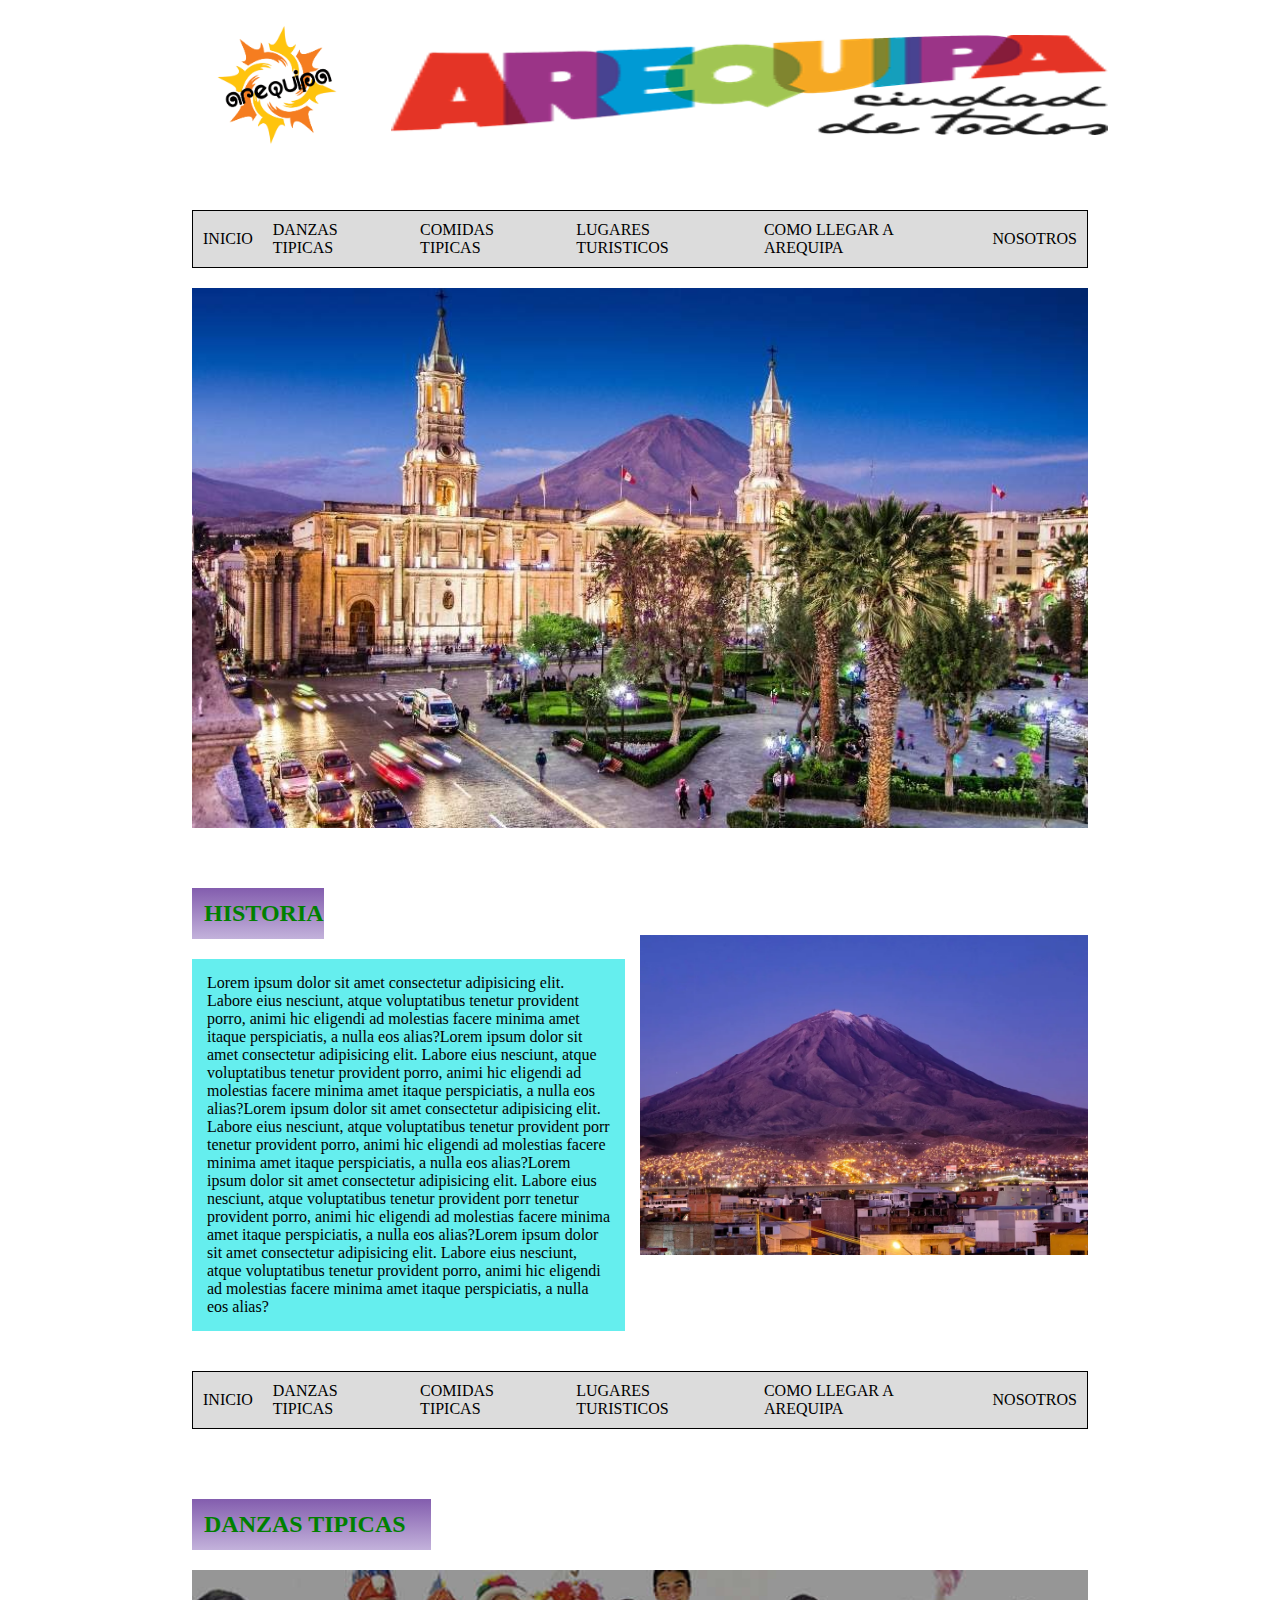
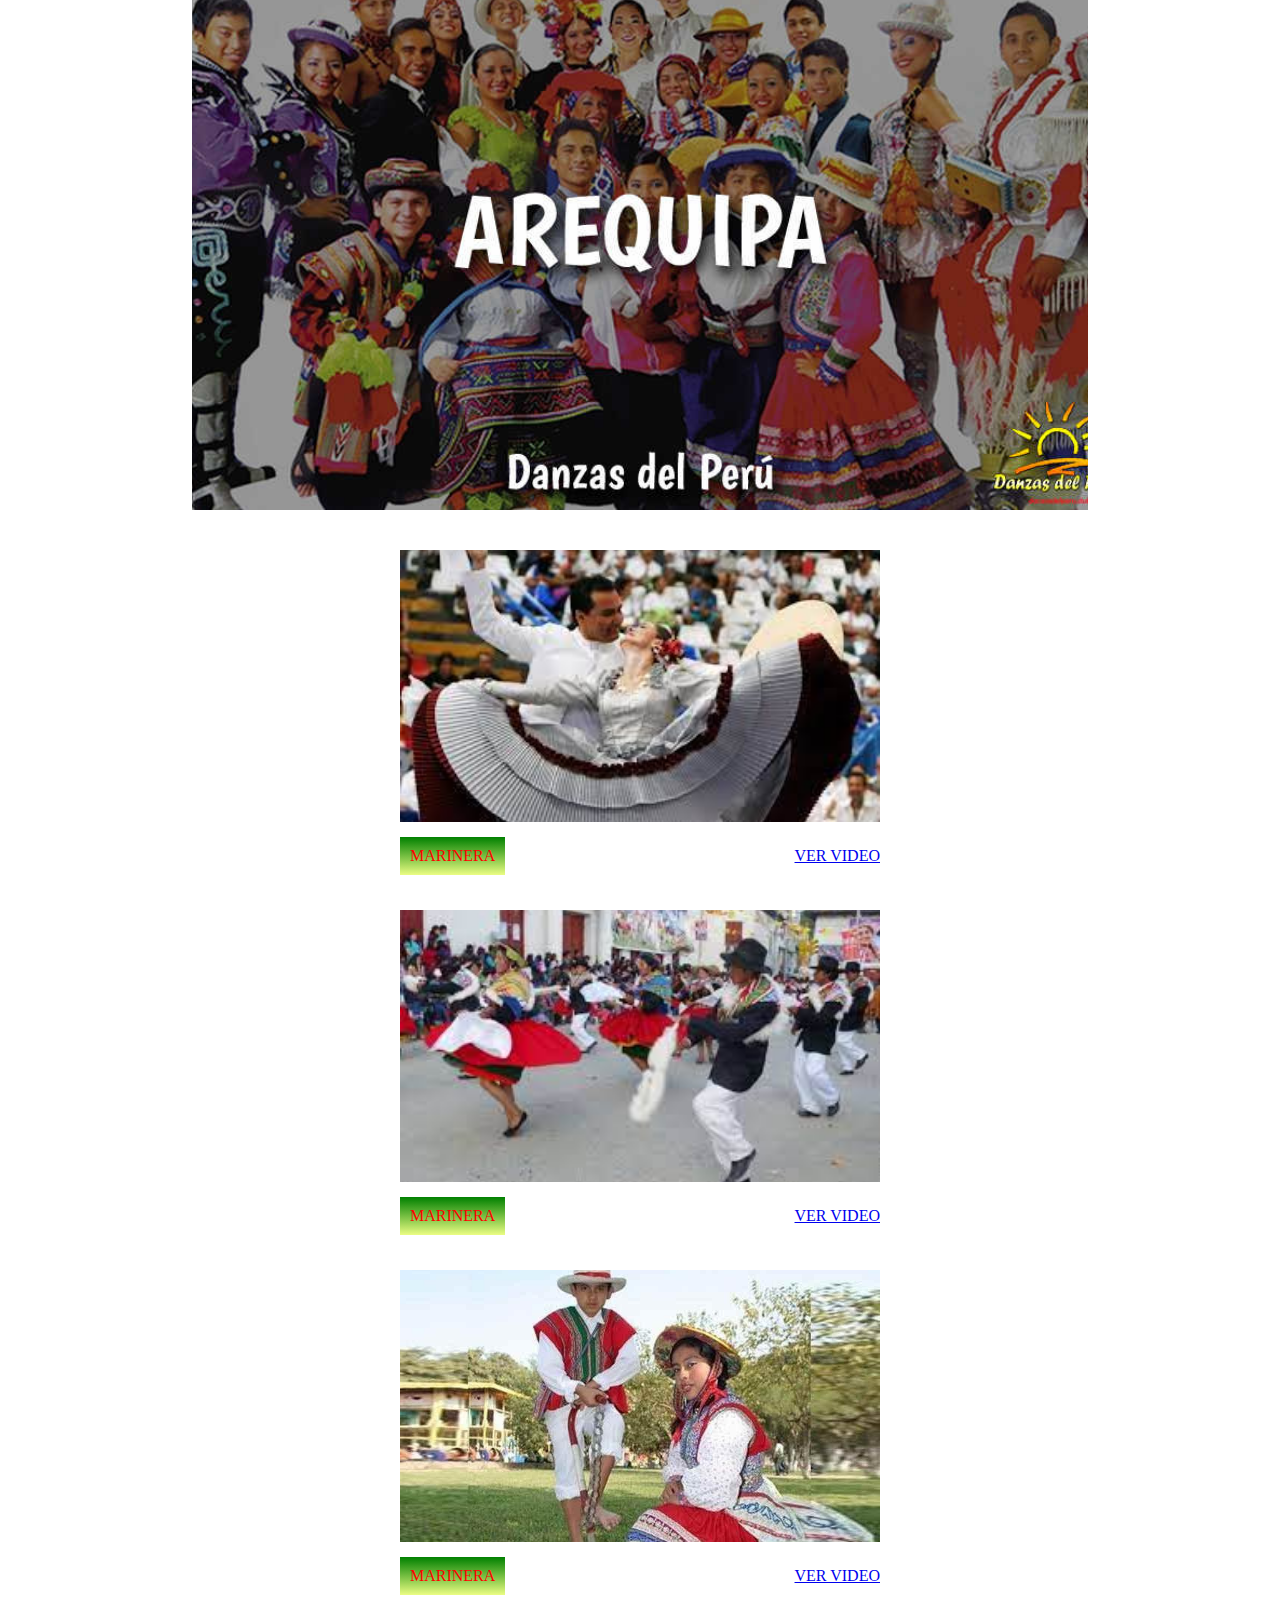
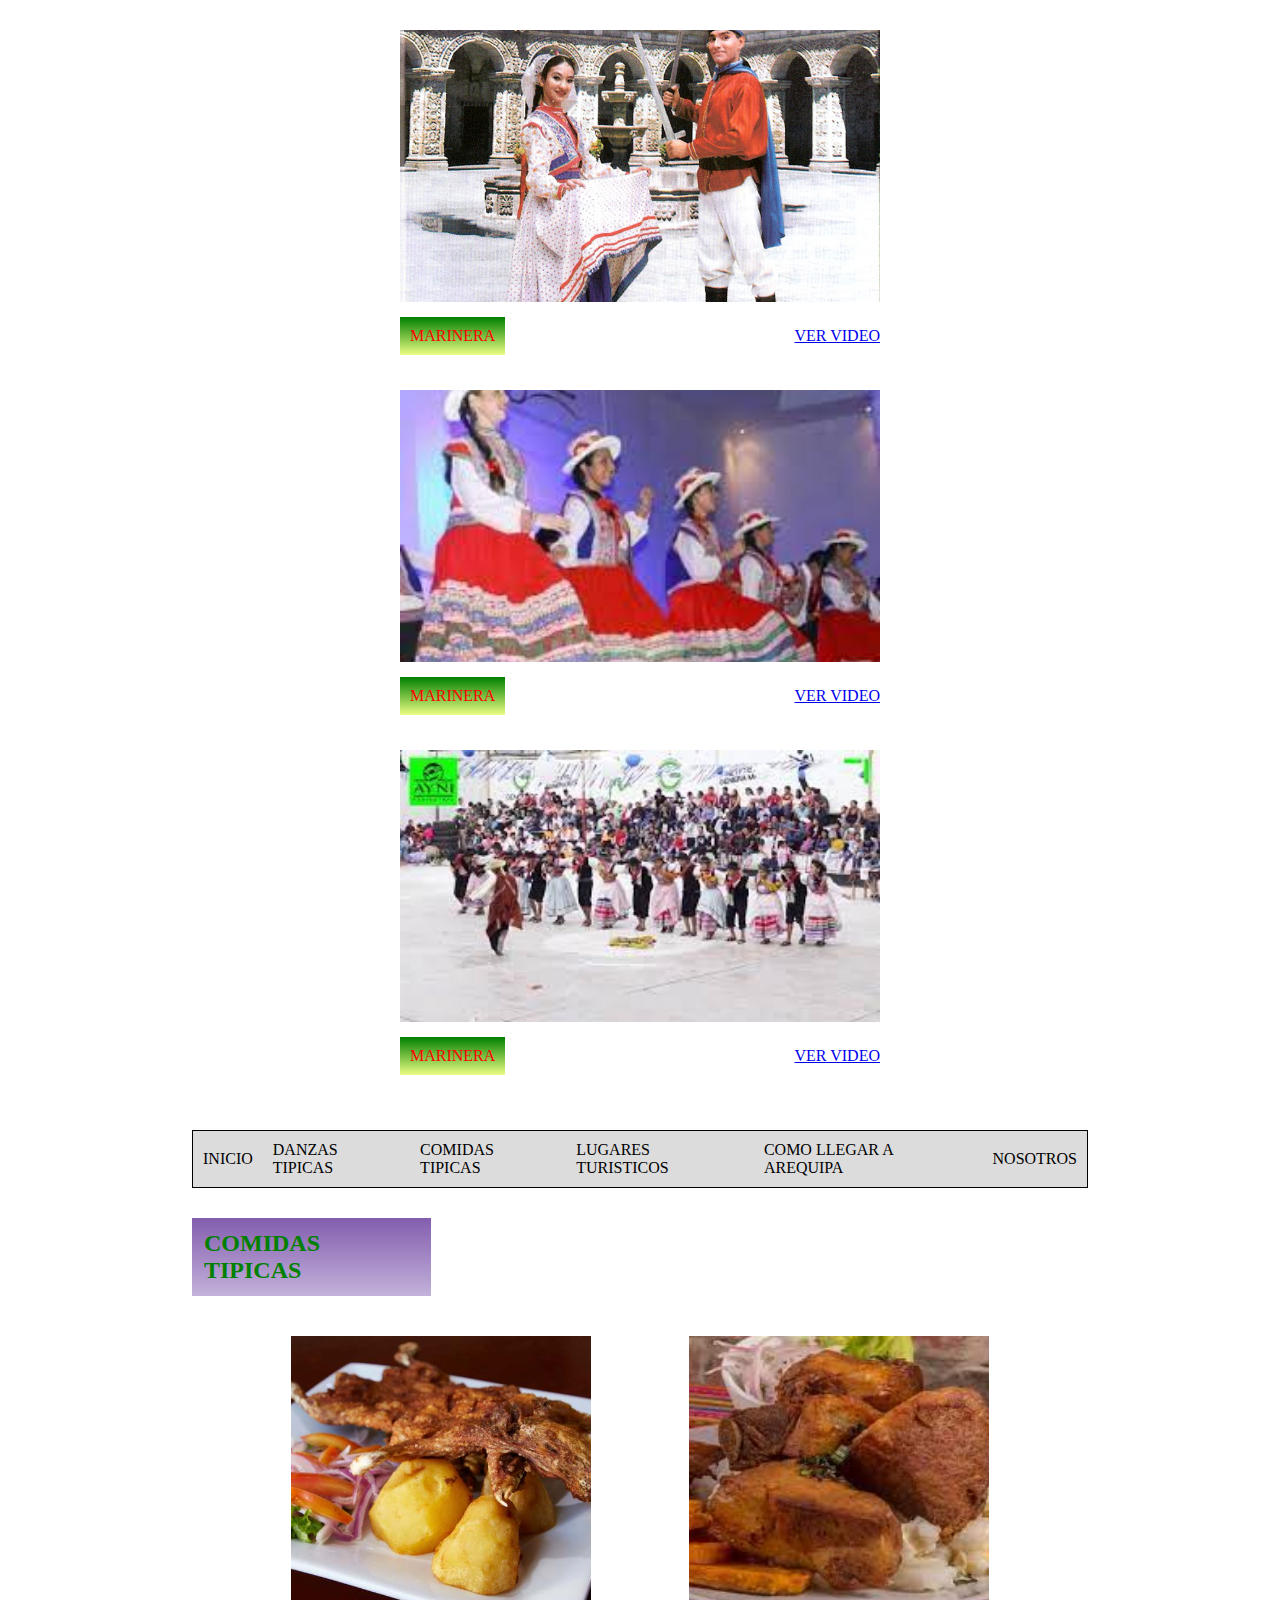
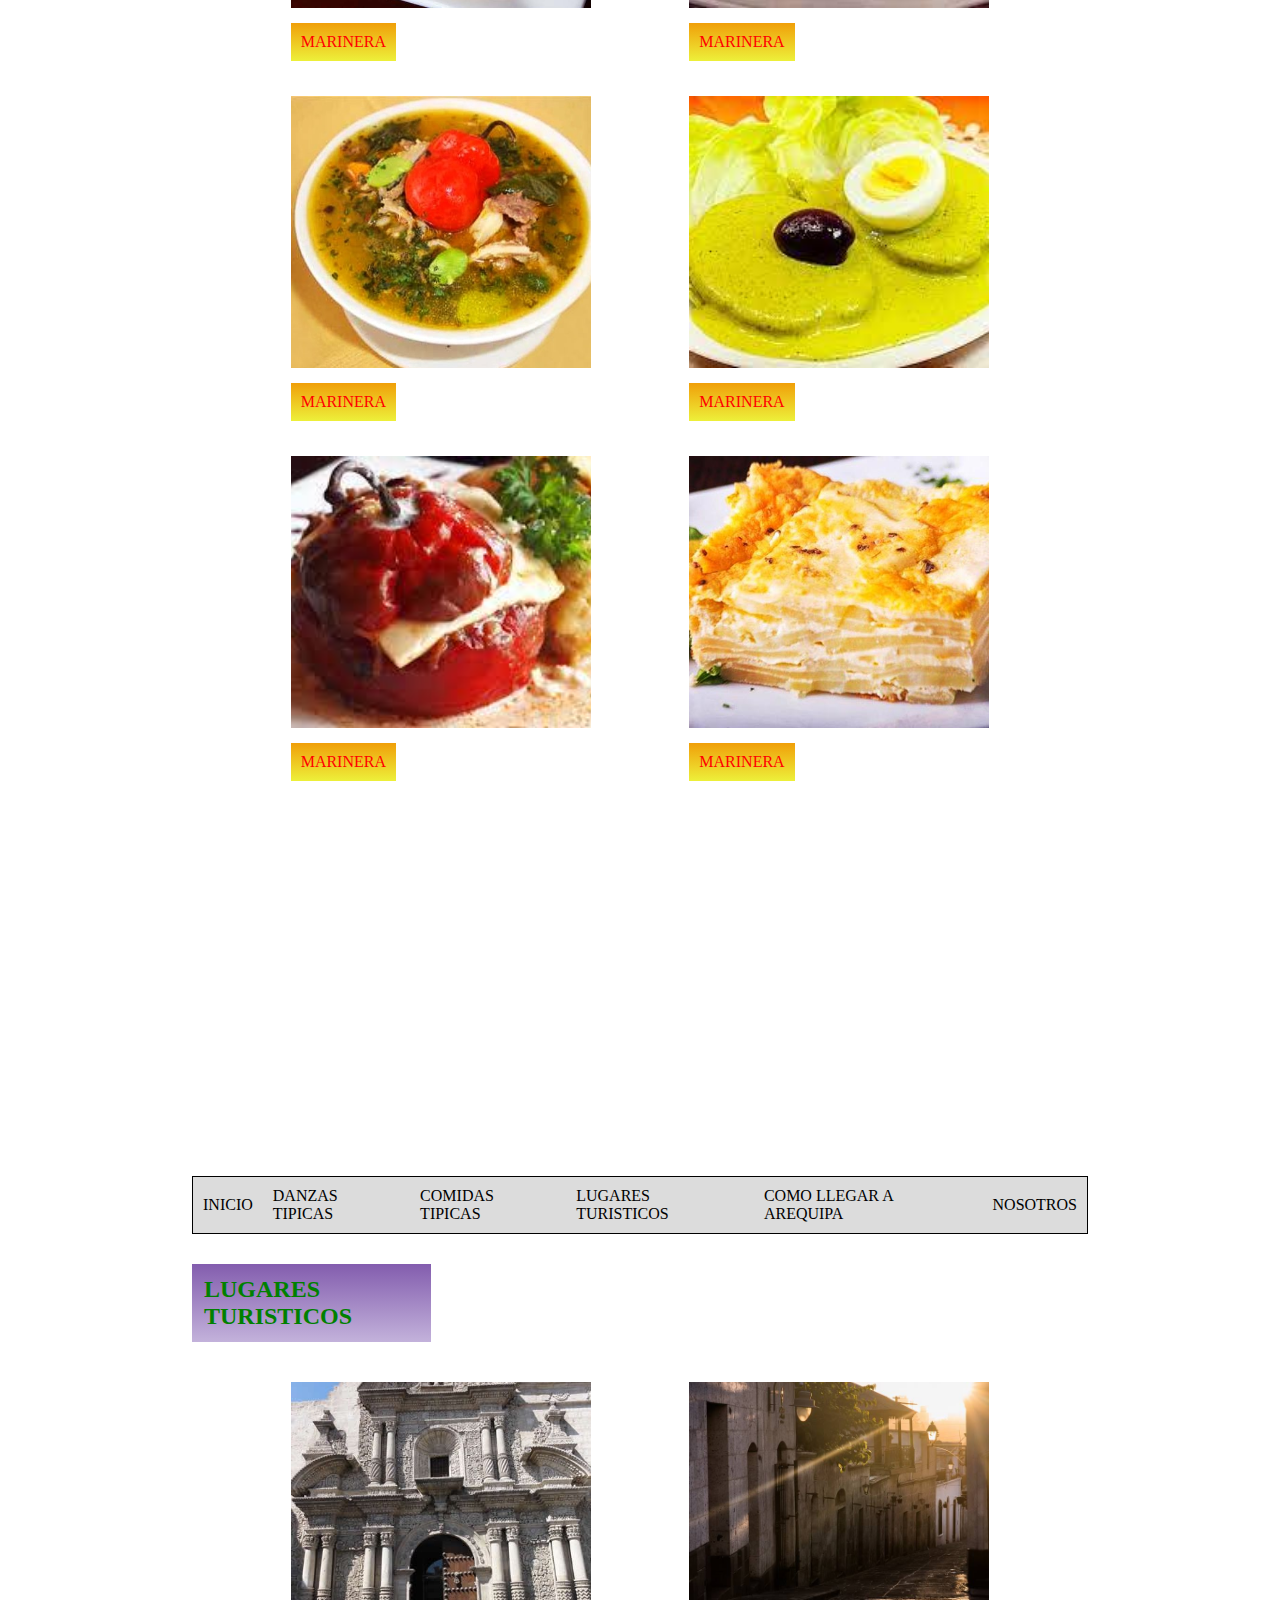
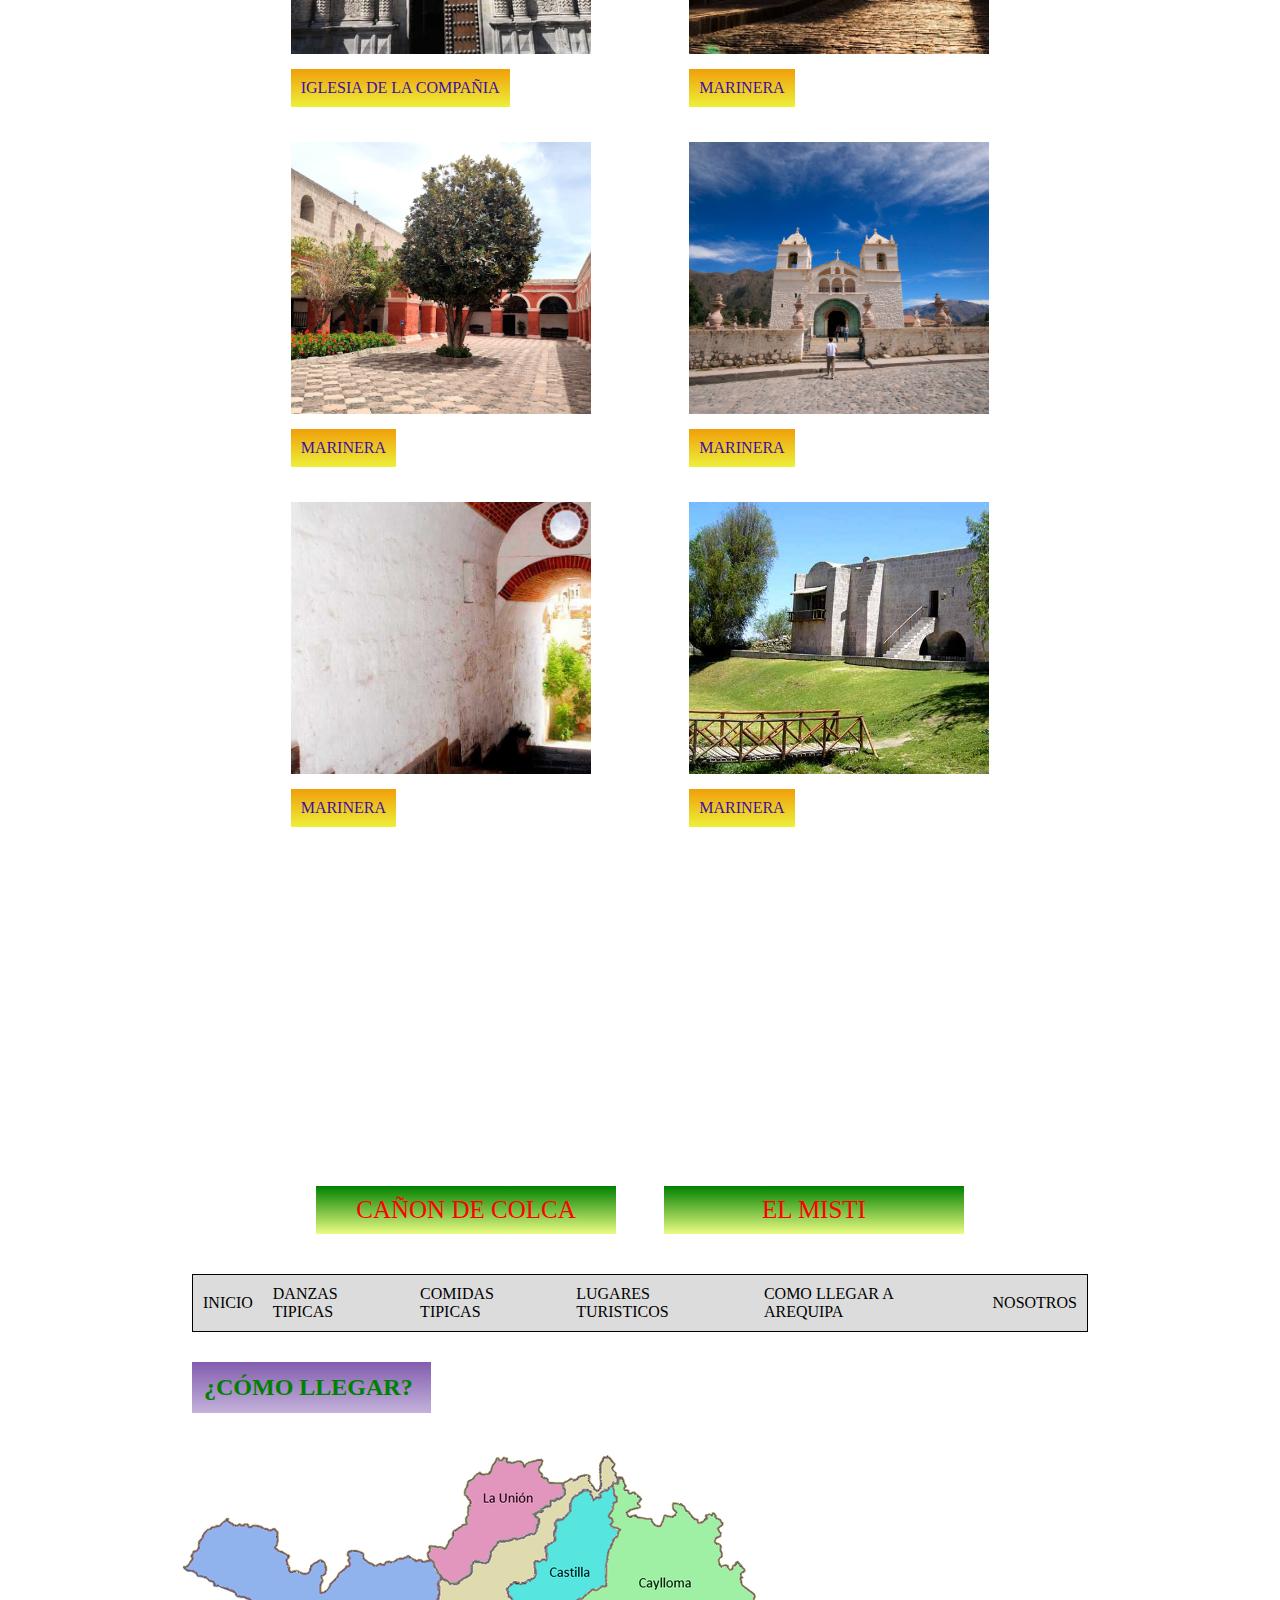
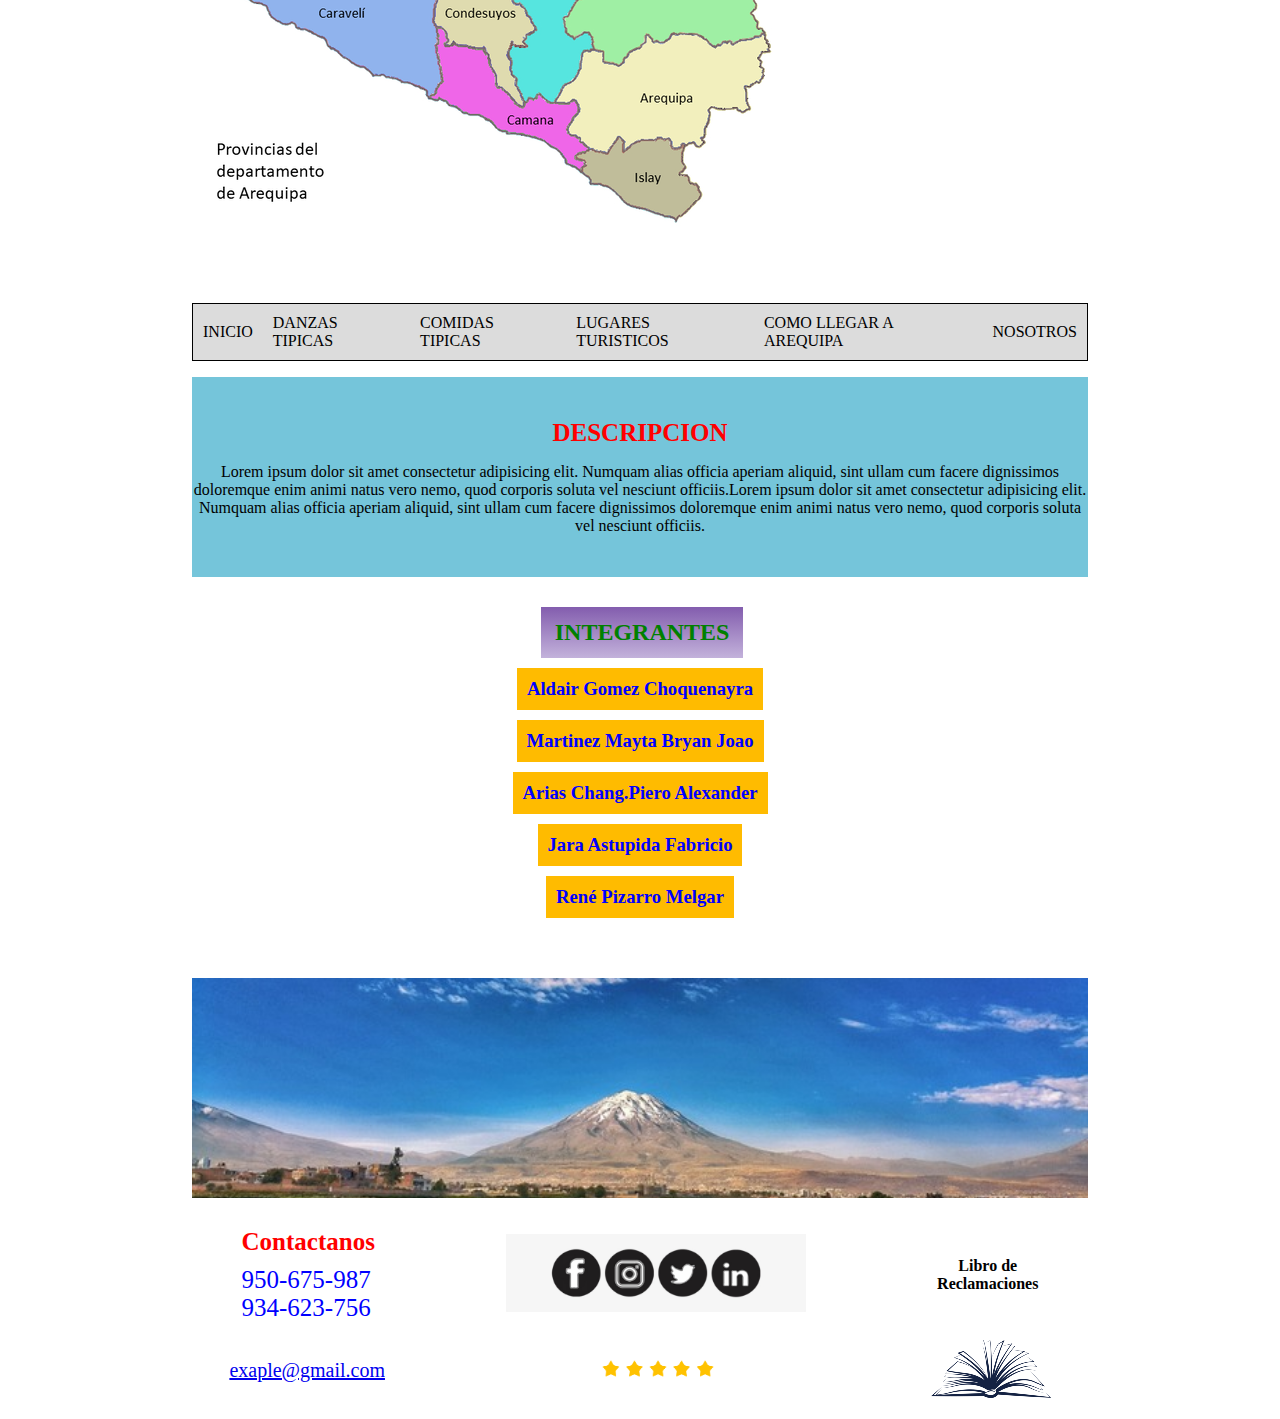
<file: NOVATOS/index.html>
<!DOCTYPE html>
<html lang="en">

<head>
    <meta charset="UTF-8">
    <meta http-equiv="X-UA-Compatible" content="IE=edge">
    <meta name="viewport" content="width=device-width, initial-scale=1.0">
    <title>Document</title>
    <!-- ------ CSS ------ -->
    <link rel="stylesheet" href="./css/style.css">
</head>

<body>
    <!-- ------ CONTAINER ------ -->
    <main>
        <!-- HERO -->
        <header>
            <img src="./images/LOGO.png" alt="" class="logo">
            <img src="./images/TITULO.png" alt="" class="title">
        </header>
        <!-- HERO END -->


        <!-- NAV -->
        <nav>
            <ul>
                <li><a href="#">INICIO</a></li>
                <li><a href="#">DANZAS TIPICAS</a></li>
                <li><a href="#">COMIDAS TIPICAS</a></li>
                <li><a href="#">LUGARES TURISTICOS</a></li>
                <li><a href="#">COMO LLEGAR A AREQUIPA</a></li>
                <li><a href="#">NOSOTROS</a></li>
            </ul>
        </nav>
        <!-- NAV END -->

        <!-- BANNER -->
        <div class="banner">
            <img src="./images/IMAGEN 1.jpg" alt="">
        </div>
        <!-- BANNER END -->

        <!-- HISTORY -->
        <section class="section-history">
            <!-- -- HISTORY DESCRIPTION -- -->
            <div class="history-info">
                <label for="" class="title-section">
                    <h2>HISTORIA</h2>
                </label>
                <p>Lorem ipsum dolor sit amet consectetur adipisicing elit. Labore eius nesciunt, atque voluptatibus
                    tenetur provident porro, animi hic eligendi ad molestias facere minima amet itaque perspiciatis, a
                    nulla eos alias?Lorem ipsum dolor sit amet consectetur adipisicing elit. Labore eius nesciunt, atque
                    voluptatibus
                    tenetur provident porro, animi hic eligendi ad molestias facere minima amet itaque perspiciatis, a
                    nulla eos alias?Lorem ipsum dolor sit amet consectetur adipisicing elit. Labore eius nesciunt, atque
                    voluptatibus
                    tenetur provident porr tenetur provident porro, animi hic eligendi ad molestias facere minima amet
                    itaque perspiciatis, a
                    nulla eos alias?Lorem ipsum dolor sit amet consectetur adipisicing elit. Labore eius nesciunt, atque
                    voluptatibus
                    tenetur provident porr tenetur provident porro, animi hic eligendi ad molestias facere minima amet
                    itaque perspiciatis, a
                    nulla eos alias?Lorem ipsum dolor sit amet consectetur adipisicing elit. Labore eius nesciunt, atque
                    voluptatibus
                    tenetur provident porro, animi hic eligendi ad molestias facere minima amet itaque perspiciatis, a
                    nulla eos alias?</p>
            </div>
            <!-- -- HISTORY PICTURE-- -->
            <div class="history-picture">
                <img src="./images/IMAGEN 2.webp" alt="">
            </div>
        </section>
        <!-- HISTORY END -->

        <!-- NAV -->
        <nav>
            <ul>
                <li><a href="#">INICIO</a></li>
                <li><a href="#">DANZAS TIPICAS</a></li>
                <li><a href="#">COMIDAS TIPICAS</a></li>
                <li><a href="#">LUGARES TURISTICOS</a></li>
                <li><a href="#">COMO LLEGAR A AREQUIPA</a></li>
                <li><a href="#">NOSOTROS</a></li>
            </ul>
        </nav>
        <!-- NAV END -->

        <!-- BANNER -->
        <div class="dance">
            <label for="" class="title-section">
                <h2>DANZAS TIPICAS</h2>
            </label>
            <div class="banner">
                <img src="./images/IMAGENE 3.jpg" alt="">
            </div>
        </div>
        <!-- BANNER END -->

        <!-- DANCE -->
        <section class="section-dance--tip">
            <!-- ITEM 1 -->
            <div class="item">
                <figure>
                    <img src="./images/MARINERA AREQUIPEÑA.jpeg" alt="">
                </figure>
                <div class="subtitle">
                    <p>MARINERA</p>
                    <a href="#">VER VIDEO</a>
                </div>
            </div>
            <!-- ITEM 2 -->
            <div class="item">
                <figure>
                    <img src="./images//LA WIFALA.jpeg" alt="">
                </figure>
                <div class="subtitle">
                    <p>MARINERA</p>
                    <a href="#">VER VIDEO</a>
                </div>
            </div>
            <!-- ITEM 3 -->
            <div class="item">
                <figure>
                    <img src="./images/AÑATARPUY.jpg" alt="">
                </figure>
                <div class="subtitle">
                    <p>MARINERA</p>
                    <a href="#">VER VIDEO</a>
                </div>
            </div>
            <!-- ITEM 4 -->
            <div class="item">
                <figure>
                    <img src="./images/TURCOS DE AREQUIPA.jpg" alt="">
                </figure>
                <div class="subtitle">
                    <p>MARINERA</p>
                    <a href="#">VER VIDEO</a>
                </div>
            </div>
            <!-- ITEM 5 -->
            <div class="item">
                <figure>
                    <img src="./images//CAMILE.jpeg" alt="">
                </figure>
                <div class="subtitle">
                    <p>MARINERA</p>
                    <a href="#">VER VIDEO</a>
                </div>
            </div>
            <!-- ITEM 6 -->
            <div class="item">
                <figure>
                    <img src="./images/PISAO DE HABAS.jpeg" alt="">
                </figure>
                <div class="subtitle">
                    <p>MARINERA</p>
                    <a href="#">VER VIDEO</a>
                </div>
            </div>
        </section>
        <!-- DANCE END -->

        <!-- NAV -->
        <nav>
            <ul>
                <li><a href="#">INICIO</a></li>
                <li><a href="#">DANZAS TIPICAS</a></li>
                <li><a href="#">COMIDAS TIPICAS</a></li>
                <li><a href="#">LUGARES TURISTICOS</a></li>
                <li><a href="#">COMO LLEGAR A AREQUIPA</a></li>
                <li><a href="#">NOSOTROS</a></li>
            </ul>
        </nav>
        <!-- NAV END -->

        <!-- DANCE -->
        <label for="" class="title-section">
            <h2>COMIDAS TIPICAS</h2>
        </label>
        <section class="section-dance--tip">
            <!-- ITEM 1 -->
            <div class="item item-comida">
                <figure>
                    <img src="./images/CUY CHACTADO.jpg" alt="">
                </figure>
                <div class="subtitle subtitle-comida">
                    <p>MARINERA</p>
                </div>
            </div>
            <!-- ITEM 2 -->
            <div class="item item-comida">
                <figure>
                    <img src="./images/CHICHARRON AREQUIPEÑO.jpeg" alt="">
                </figure>
                <div class="subtitle subtitle-comida">
                    <p>MARINERA</p>
                </div>
            </div>
            <!-- ITEM 3 -->
            <div class="item item-comida">
                <figure>
                    <img src="./images/CHAIRO.jpg" alt="">
                </figure>
                <div class="subtitle subtitle-comida">
                    <p>MARINERA</p>
                </div>
            </div>
            <!-- ITEM 4 -->
            <div class="item item-comida">
                <figure>
                    <img src="./images/OCOPA AREQUIPEÑA.jpeg" alt="">
                </figure>
                <div class="subtitle subtitle-comida">
                    <p>MARINERA</p>
                </div>
            </div>
            <!-- ITEM 5 -->
            <div class="item item-comida">
                <figure>
                    <img src="./images/ROCOTO RELLENO.jpeg" alt="">
                </figure>
                <div class="subtitle subtitle-comida">
                    <p>MARINERA</p>
                </div>
            </div>
            <!-- ITEM 6 -->
            <div class="item item-comida">
                <figure>
                    <img src="./images/PASTEL DE PAPA.jpg" alt="">
                </figure>
                <div class="subtitle subtitle-comida">
                    <p>MARINERA</p>
                </div>
            </div>
        </section>
        <div class="video">
            <iframe width="560" height="315" src="https://www.youtube.com/embed/nKkaIQlgYME"
                title="YouTube video player" frameborder="0"
                allow="accelerometer; autoplay; clipboard-write; encrypted-media; gyroscope; picture-in-picture"
                allowfullscreen></iframe>
            <iframe width="560" height="315" src="https://www.youtube.com/embed/MnYPh1bv5GA"
                title="YouTube video player" frameborder="0"
                allow="accelerometer; autoplay; clipboard-write; encrypted-media; gyroscope; picture-in-picture"
                allowfullscreen></iframe>
        </div>
        <!-- DANCE END -->

        <!-- NAV -->
        <nav>
            <ul>
                <li><a href="#">INICIO</a></li>
                <li><a href="#">DANZAS TIPICAS</a></li>
                <li><a href="#">COMIDAS TIPICAS</a></li>
                <li><a href="#">LUGARES TURISTICOS</a></li>
                <li><a href="#">COMO LLEGAR A AREQUIPA</a></li>
                <li><a href="#">NOSOTROS</a></li>
            </ul>
        </nav>
        <!-- NAV END -->

        <!-- DANCE -->
        <label for="" class="title-section">
            <h2>LUGARES TURISTICOS</h2>
        </label>
        <section class="section-dance--tip">
            <!-- ITEM 1 -->
            <div class="item item-comida">
                <figure>
                    <img src="./images/IGLESIA DE LA COMPAÑIA.jpg" alt="">
                </figure>
                <div class="subtitle subtitle-lugares">
                    <p>IGLESIA DE LA COMPAÑIA</p>
                </div>
            </div>
            <!-- ITEM 2 -->
            <div class="item item-comida">
                <figure>
                    <img src="./images/BARRIO SAN LAZARO.jpg" alt="">
                </figure>
                <div class="subtitle subtitle-lugares">
                    <p>MARINERA</p>
                </div>
            </div>
            <!-- ITEM 3 -->
            <div class="item item-comida">
                <figure>
                    <img src="./images/MONASTERIO SANTA CATALINA.jpg" alt="">
                </figure>
                <div class="subtitle subtitle-lugares">
                    <p>MARINERA</p>
                </div>
            </div>
            <!-- ITEM 4 -->
            <div class="item item-comida">
                <figure>
                    <img src="./images/VILLA DE CAYMA.jpg" alt="">
                </figure>
                <div class="subtitle subtitle-lugares">
                    <p>MARINERA</p>
                </div>
            </div>
            <!-- ITEM 5 -->
            <div class="item item-comida">
                <figure>
                    <img src="./images/LOS TAMBOS.jpg" alt="">
                </figure>
                <div class="subtitle subtitle-lugares">
                    <p>MARINERA</p>
                </div>
            </div>
            <!-- ITEM 6 -->
            <div class="item item-comida">
                <figure>
                    <img src="./images//SABANDIA.jpg" alt="">
                </figure>
                <div class="subtitle subtitle-lugares">
                    <p>MARINERA</p>
                </div>
            </div>
        </section>
        <div class="video">
            <div class="video-1">
                <iframe width="560" height="315" src="https://www.youtube.com/embed/acrfiwdQD7Q"
                    title="YouTube video player" frameborder="0"
                    allow="accelerometer; autoplay; clipboard-write; encrypted-media; gyroscope; picture-in-picture"
                    allowfullscreen></iframe>
                <div class="subtitle subtitle-video">
                    <p>CAÑON DE COLCA</p>
                </div>
            </div>
            <div class="video-2">
                <iframe width="560" height="315" src="https://www.youtube.com/embed/2hVxp0uEetw"
                    title="YouTube video player" frameborder="0"
                    allow="accelerometer; autoplay; clipboard-write; encrypted-media; gyroscope; picture-in-picture"
                    allowfullscreen></iframe>
                <div class="subtitle subtitle-video">
                    <p>EL MISTI</p>
                </div>
            </div>
        </div>
        <!-- DANCE END -->

        <!-- NAV -->
        <nav>
            <ul>
                <li><a href="#">INICIO</a></li>
                <li><a href="#">DANZAS TIPICAS</a></li>
                <li><a href="#">COMIDAS TIPICAS</a></li>
                <li><a href="#">LUGARES TURISTICOS</a></li>
                <li><a href="#">COMO LLEGAR A AREQUIPA</a></li>
                <li><a href="#">NOSOTROS</a></li>
            </ul>
        </nav>
        <!-- NAV END -->

        <!-- COMO LLEGAR -->
        <label for="" class="title-section">
            <h2>¿CÓMO LLEGAR?</h2>
        </label>
        <section class="section-search">
            <img src="./images/AREQUIPA MAPA.png" alt="">
            <iframe
                src="https://www.google.com/maps/embed?pb=!1m18!1m12!1m3!1d30619.270302719113!2d-71.53901145!3d-16.40405235!2m3!1f0!2f0!3f0!3m2!1i1024!2i768!4f13.1!3m3!1m2!1s0x91424a487785b9b3%3A0xa3c4a612b9942036!2sArequipa!5e0!3m2!1ses!2spe!4v1667850622814!5m2!1ses!2spe"
                width="600" height="450" style="border:0;" allowfullscreen="" loading="lazy"
                referrerpolicy="no-referrer-when-downgrade"></iframe>
        </section>
        <!-- COMO LLEGAR END -->

        <!-- NAV -->
        <nav>
            <ul>
                <li><a href="#">INICIO</a></li>
                <li><a href="#">DANZAS TIPICAS</a></li>
                <li><a href="#">COMIDAS TIPICAS</a></li>
                <li><a href="#">LUGARES TURISTICOS</a></li>
                <li><a href="#">COMO LLEGAR A AREQUIPA</a></li>
                <li><a href="#">NOSOTROS</a></li>
            </ul>
        </nav>
        <!-- NAV END -->

        <!-- DESCRIPTION PROJECT -->
        <section class="section-description--project">
            <div class="title-description--project">
                <h1>DESCRIPCION</h1>
                <p>Lorem ipsum dolor sit amet consectetur adipisicing elit. Numquam alias officia aperiam aliquid, sint
                    ullam cum facere dignissimos doloremque enim animi natus vero nemo, quod corporis soluta vel
                    nesciunt officiis.Lorem ipsum dolor sit amet consectetur adipisicing elit. Numquam alias officia
                    aperiam aliquid, sint ullam cum facere dignissimos doloremque enim animi natus vero nemo, quod
                    corporis soluta vel nesciunt officiis.</p>
            </div>
            <div class="integrantes">
                <label for="" class="title-section title-integrantes">
                    <h2>INTEGRANTES</h2>
                </label>
                <h3>Aldair Gomez Choquenayra</h3>
                <h3>Martinez Mayta Bryan Joao</h3>
                <h3>Arias Chang.Piero Alexander</h3>
                <h3>Jara Astupida Fabricio</h3>
                <h3>René Pizarro Melgar</h3>
            </div>
        </section>
        <!-- DESCRIPTION PROJECT END -->

        <!-- BANNER -->
        <div class="dance">
            <div class="banner banner-footer">
                <img src="./images/IMAGEN PIE DE PAGINA.jpeg" alt="">
            </div>
        </div>
        <!-- BANNER END -->

        <!-- CONTACT -->
        <div class="contact">
            <div class="number">
                <h4>Contactanos</h4>
                <span>950-675-987</span><br>
                <span>934-623-756</span>
            </div>
            <div class="social">
                <div class="icons-social">
                    <img src="./images/social.png" alt="">
                </div>
            </div>
            <div class="reclamaciones">
                <p>Libro de<br> Reclamaciones</p>
            </div>
        </div>
        <!-- CONTACT END -->
    </main>
    <!-- ------ CONTAINER END ------ -->


    <footer>
        <div class="correo">
            <a href="#">exaple@gmail.com</a>
        </div>
        <div class="stars">
            <img src="./images/stars.webp" alt="">
        </div>
        <div class="libro">
            <img src="./images/libro.png" alt="">
        </div>
    </footer>
</body>

</html>
</file>
<file: NOVATOS/css/style.css>
* {
    margin: 0;
    padding: 0;
}

main {
    width: 70%;
    margin: 0 auto;
}

/* ----------
* hero
-------------- */
header {
    width: 100%;
    padding: 20px;
    display: flex;
    align-items: center;
    justify-content: space-between;
}

header .logo {
    width: 130px;
}

header .title {
    width: 80%;
    height: 100px;
}

/* ----------
* nav
-------------- */
ul li {
    list-style: none;
}

ul li a {
    text-decoration: none;
    color: inherit;
}

nav {
    background-color: gainsboro;
    border: 1px solid #000;
    margin-top: 40px;
}

nav ul {
    display: flex;
    align-items: center;
    justify-content: space-around;
}

nav ul li {
    padding: 10px;
}

nav ul li:hover {
    background-color: green;
    color: #fff;
}

/* ----------
* BANNER
-------------- */
.banner {
    width: 100%;
    height: 540px;
    padding-top: 20px;
}

.banner img {
    width: 100%;
    height: 100%;
    object-fit: cover;
}

/* ----------
* HISTORY
-------------- */
.section-history {
    display: flex;
    align-items: center;
    padding-top: 30px;
}

.history-info {
    width: 50%;
}

.history-picture {
    width: 50%;
    height: 320px;
    overflow: hidden;
}

.title-section h2 {
    background: linear-gradient(rgba(62, 3, 129, 0.644), rgb(195, 178, 219));
    color: green;
    padding: 12px;
    width: 24%;
    margin-top: 30px;
}

.history-info p {
    width: 90%;
    background-color: rgb(101, 238, 238);
    margin-top: 20px;
    padding: 15px;
}

.history-picture img {
    width: 100%;
    height: 100%;
    object-fit: cover;
}

/* ----------
* DANCE
-------------- */
.dance {
    padding-top: 40px;
}

.section-dance--tip {
    display: flex;
    align-items: center;
    justify-content: space-evenly;
    flex-wrap: wrap;
    padding-top: 20px;
}

.item {
    width: 480px;
    height: 340px;
    overflow: hidden;
    margin-top: 20px;
}

.item-comida {
    width: 300px;
    height: 340px;
}

.item figure {
    width: 100%;
    height: 80%;
    overflow: hidden;
}

.item figure img {
    width: 100%;
    height: 100%;
    object-fit: cover;
}

.item .subtitle {
    display: flex;
    align-items: center;
    justify-content: space-between;
    padding-top: 15px;
}


.subtitle p {
    background: linear-gradient(green, rgb(235, 253, 131));
    color: red;
    padding: 10px;
}

/* ----------
* COMIDA
-------------- */
.subtitle-comida p {
    background: linear-gradient(rgb(240, 159, 9), rgb(237, 240, 58));
}

.video {
    display: flex;
    column-gap: 3rem;
    justify-content: center;
    align-items: center;
    margin-top: 40px;
}

.video iframe {
    width: 40%;
    height: 300px;
}

/* ----------
* LUGARES TURISTICOS
-------------- */
.subtitle-lugares p {
    background: linear-gradient(rgb(240, 159, 9), rgb(237, 240, 58));
    color: rgb(60, 16, 163);
}

.video-1 iframe,
.video-2 iframe {
    width: 100%;
}

.subtitle-video {
    text-align: center;
    font-size: 25px;
}

/* ----------
* COMO LLEGAR
-------------- */
.section-search {
    display: flex;
    align-items: center;
    justify-content: center;
    gap: 2rem;
}

/* ----------
* HISTORY
-------------- */
.section-description--project {
    margin-top: 1rem;
}

.title-description--project {
    width: 100%;
    height: 200px;
    margin: auto;
    display: flex;
    align-items: center;
    justify-content: center;
    flex-direction: column;
    text-align: center;
    background-color: rgb(117, 197, 218);
}

.title-description--project h1 {
    color: red;
    font-size: 25px;
    margin-bottom: 1rem;
}

/* ----------
* INTEGRANTES
------------- */
.integrantes {
    text-align: center;
    display: flex;
    align-items: center;
    justify-content: center;
    flex-direction: column;
}

.title-integrantes h2 {
    width: 90%;
}

.integrantes h3 {
    color: blue;
    background-color: rgb(255, 187, 0);
    padding: 10px;
    margin-top: 10px;
}


.banner-footer {
    height: 220px;
}

/* ----------
* CONTACT
------------- */
.contact {
    width: 100%;
    display: flex;
    align-items: center;
    justify-content: space-around;
    gap: 2rem;
    margin-top: 30px;
}

.contact .number h4 {
    color: red;
    font-size: 25px;
    margin-bottom: 10px;
}

.contact .number span {
    color: blue;
    font-size: 25px;
}

.icons-social img {
    width: 300px;
}

.reclamaciones {
    font-weight: 600;
    text-align: center;
}

/* ----------
* FOOTER
------------- */
footer {
    width: 80%;
    margin: 0 auto;
    display: flex;
    align-items: center;
    justify-content: space-around;
}

footer .correo a {
    font-size: 20px;
}

.stars img {
    width: 140px;
}
</file>
